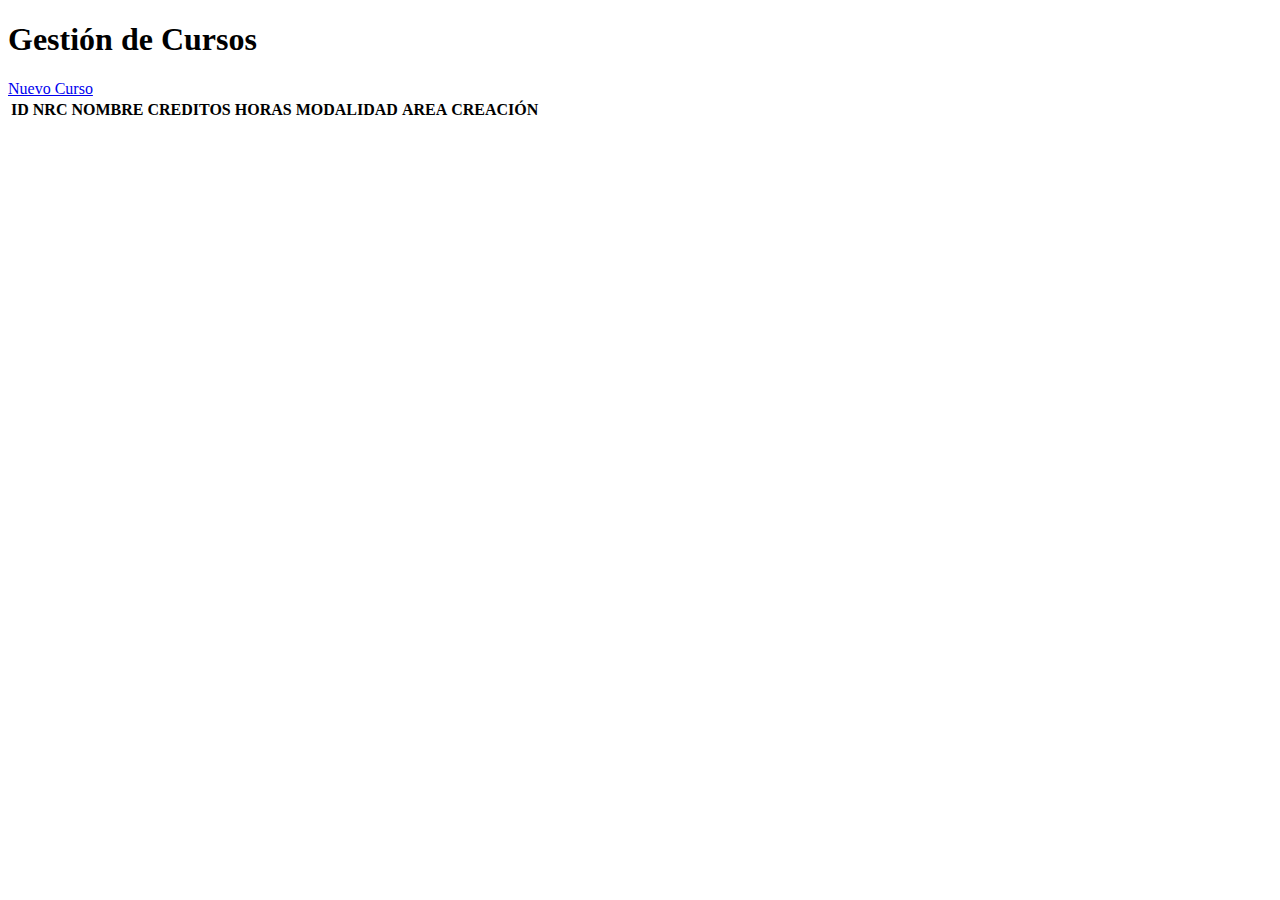
<file: src/main/resources/templates/index.html>
<!DOCTYPE html>
<html lang="es"
    xmlns:th="http://www.thymeleaf.org"
>
<head>
    <meta charset="UTF-8">
    <meta name="viewport" content="width=device-width, initial-scale=1.0">
    <link href="https://cdn.jsdelivr.net/npm/bootstrap@5.1.3/dist/css/bootstrap.min.css" rel="stylesheet" integrity="sha384-1BmE4kWBq78iYhFldvKuhfTAU6auU8tT94WrHftjDbrCEXSU1oBoqyl2QvZ6jIW3" crossorigin="anonymous">
    <title>Listado de cursos</title>
</head>
<body>
<div class="container mt-3">
    <div class="row justify-content-center">
    <h1>Gestión de Cursos</h1>

    <a href="/cursos/nuevo">Nuevo Curso</a>

    <table>
        <thead>
            <tr>
                <th>ID</th>
                <th>NRC</th>
                <th>NOMBRE</th>
                <th>CREDITOS</th>
                <th>HORAS</th>
                <th>MODALIDAD</th>
                <th>AREA</th>
                <th>CREACIÓN</th>
            </tr>
        </thead>
        <tbody>
            <tr th:each="curso : ${cursos}">
                <td th:text="${curso.id}"></td>
                <td th:text="${curso.nrc}"></td>
                <td th:text="${curso.nombre}"></td>
                <td th:text="${curso.creditos}"></td>
                <td th:text="${curso.horas}"></td>
                <td th:text="${curso.modalidad}"></td>
                <td th:text="${curso.area}"></td>
                <td th:text="${curso.fecha_creacion}"></td>
            </tr>
        </tbody>
    </table>
</div>
</div>
</body>
</html>
</file>
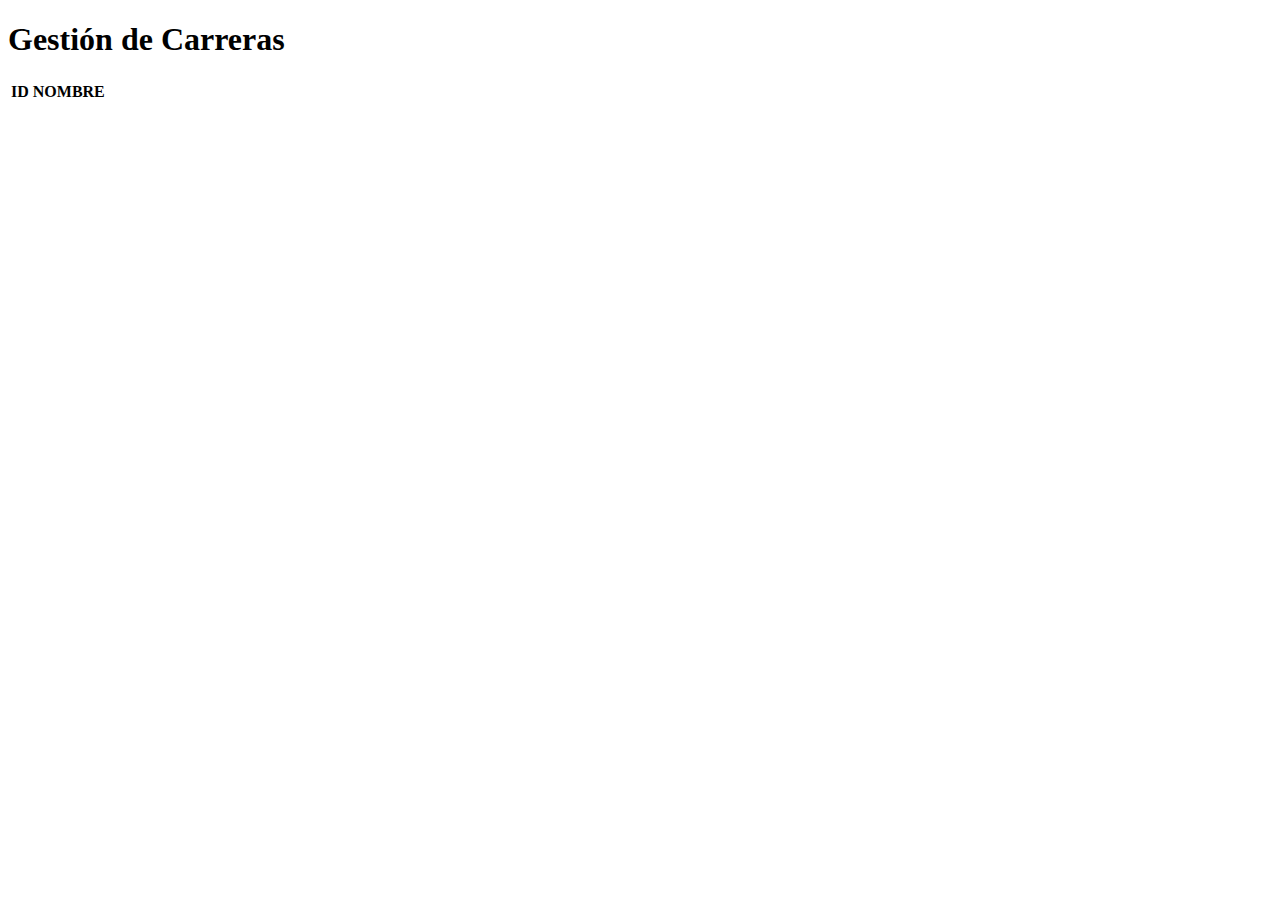
<file: src/main/resources/templates/carreraindex.html>
<!DOCTYPE html>
<html lang="es" xmlns:th="http://www.thymeleaf.org">
<head>
    <meta charset="UTF-8">
    <meta name="viewport" content="width=device-width, initial-scale=1.0">
    <title>Listado de cursos</title>
</head>
<body>
<h1>Gestión de Carreras</h1>

<table>
    <thead>
    <tr>
        <th>ID</th>
        <th>NOMBRE</th>
    </tr>
    </thead>
    <tbody>
    <tr th:each="carrera : ${carreras}">
        <td th:text="${carrera.id}"></td>
        <td th:text="${carrera.nombre}"></td>
    </tr>
    </tbody>
</table>

</body>
</html>
</file>
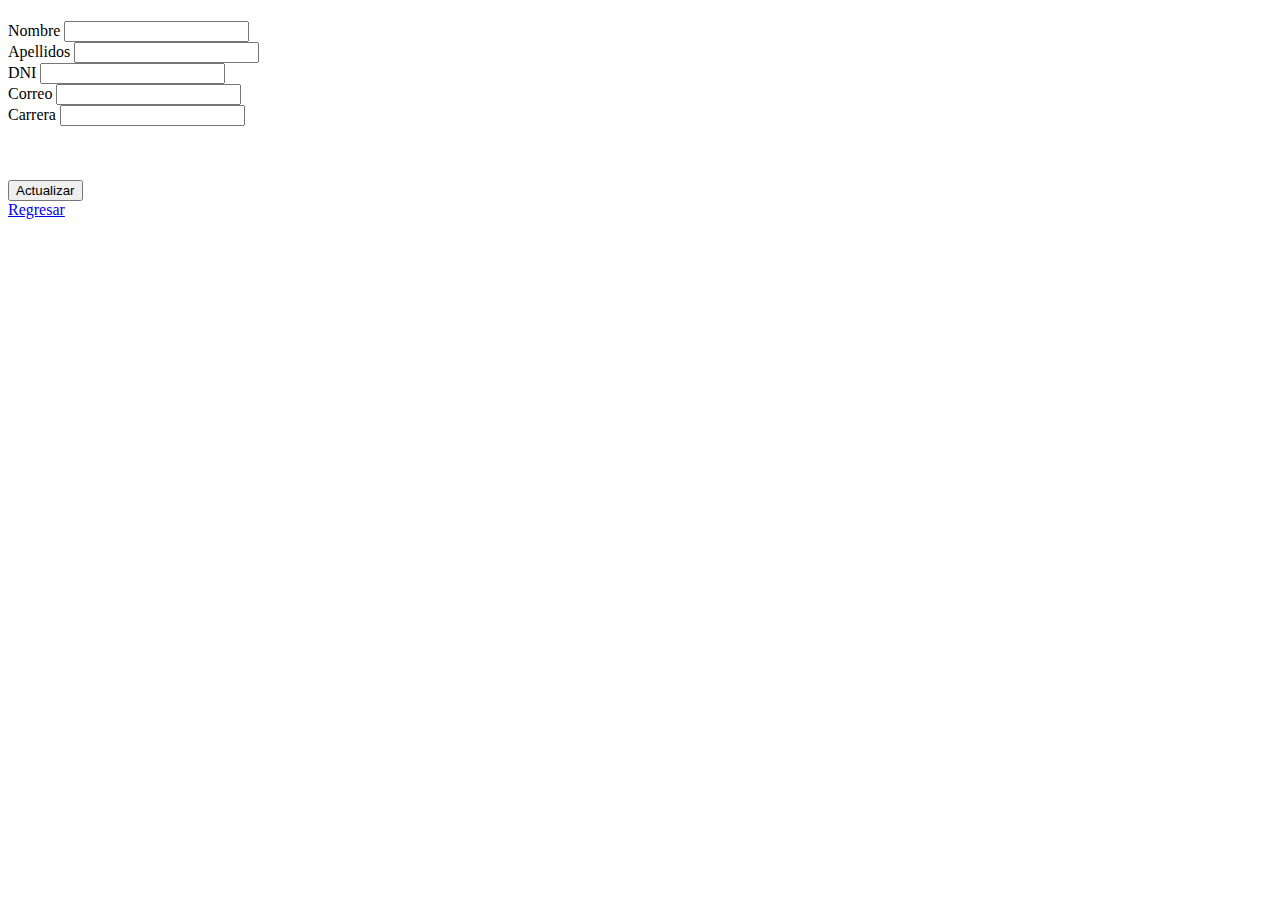
<file: src/main/resources/templates/editarEstudiante.html>
<!DOCTYPE html>
<html lang="en" xmlns:th="http://www.w3.org/1999/xhtml">
<head>
  <meta charset="UTF-8">
    <link href="https://cdn.jsdelivr.net/npm/bootstrap@5.1.3/dist/css/bootstrap.min.css" rel="stylesheet" integrity="sha384-1BmE4kWBq78iYhFldvKuhfTAU6auU8tT94WrHftjDbrCEXSU1oBoqyl2QvZ6jIW3" crossorigin="anonymous">
  <title th:text="${estudiante.nombres}">Alumno</title>
  <link rel="stylesheet" type="text/css" th:href="@{/style.css}" />
</head>
<body>
<div class="container mt-3">
<div class="row justify-content-center">
    <div class="col-lg-4 col-md-6">
<h1 th:text="'Editar a alumno: ' +  ${estudiante.nombres}">  </h1>
<div>
  <form th:action="@{/estudiantes/editar/{id}(id=${estudiante.id})}" method="post" th:object="${estudiante}" class="mt-2">
    <div class="mb-2">
    <label for="nombres">Nombre</label>
    <input type="text" id="nombres" th:field="*{nombres}" class="form-control" name="nombres" th:value="${estudiante.nombres}" th:errorclass="is-invalid">
      <div class="invalid-feedback"
           th:errors="*{nombres}"
           th:if="${#fields.hasErrors('nombres')}">
      </div>
    </div >
    <div class="mb-2">
    <label for="apellidos">Apellidos</label>
    <input type="text" id="apellidos" th:field="*{apellidos}" class="form-control" name="apellidos" th:value="${estudiante.apellidos}" th:errorclass="is-invalid">
      <div class="invalid-feedback"
           th:errors="*{apellidos}"
           th:if="${#fields.hasErrors('apellidos')}">

      </div>
    </div >
    <div class="mb-2">
    <label for="dni"> DNI</label>
    <input type="text" id="dni" th:field="*{dni}" class="form-control" name="dni" th:value="${estudiante.dni}" th:errorclass="is-invalid"/>
    <div class="invalid-feedback"
         th:errors="*{dni}"
         th:if="${#fields.hasErrors('dni')}">

    </div>
</div >
    <div class="mb-2">
    <label for="correo"> Correo</label>
    <input type="email" id="correo" th:field="*{correo}" class="form-control" name="correo" th:value="${estudiante.correo}" th:errorclass="is-invalid"/>
<div class="invalid-feedback"
     th:errors="*{correo}"
     th:if="${#fields.hasErrors('correo')}">

</div>
</div >
      <div class="mb-2">
          <label for="carrera">Carrera</label>
          <input type="text" id="carrera" th:field="*{carrera}" class="form-control" th:errorclass="is-invalid">
          <div class="invalid-feedback"
               th:errors="*{carrera}"
               th:if="${#fields.hasErrors('carrera')}">
          </div>
      </div>

    <br>
    <br>
    <br>
      <div class="text-end">
          <button class="btn btn-primary" type="submit">Actualizar</button>
      </div>


  </form>
  <a href="/estudiantes">Regresar</a>
</div>
</div>
</div>
</div>
</body>
</html>
</file>
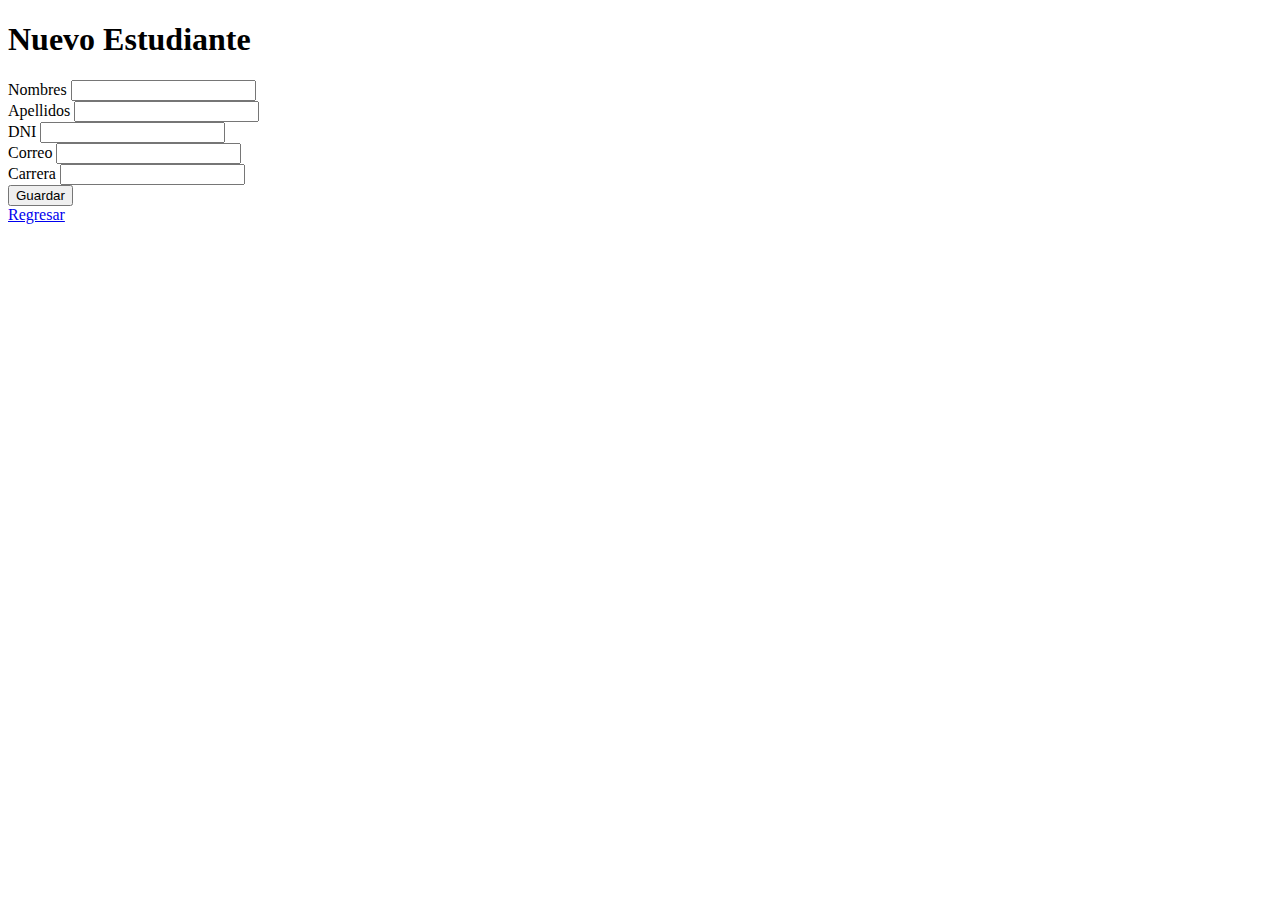
<file: src/main/resources/templates/ingresarEstudiante.html>
<!DOCTYPE html>
<html lang="es" xmlns:th="http://www.thymeleaf.org">
<head>
  <meta charset="UTF-8">
  <title>Nuevo Estudiante</title>
  <link href="https://cdn.jsdelivr.net/npm/bootstrap@5.1.3/dist/css/bootstrap.min.css" rel="stylesheet" integrity="sha384-1BmE4kWBq78iYhFldvKuhfTAU6auU8tT94WrHftjDbrCEXSU1oBoqyl2QvZ6jIW3" crossorigin="anonymous">
</head>
<body>
<div class="container mt-3">
  <div class="row justify-content-center">
    <div class="col-lg-6">
      <h1>Nuevo Estudiante</h1>
      <form th:action="@{/estudiantes/crear}" method="post" th:object="${estudiante}" class="mt-2">
        <div class="mb-2">
          <label for="nombres">Nombres</label>
          <input type="text" id="nombres" th:field="*{nombres}" class="form-control" th:errorclass="is-invalid">
          <div class="invalid-feedback"
               th:errors="*{nombres}"
               th:if="${#fields.hasErrors('nombres')}">
          </div>
        </div>
        <div class="mb-2">
          <label for="apellidos">Apellidos</label>
          <input type="text" id="apellidos" th:field="*{apellidos}" class="form-control" th:errorclass="is-invalid">
          <div class="invalid-feedback"
               th:errors="*{apellidos}"
               th:if="${#fields.hasErrors('apellidos')}">
          </div>
        </div>
        <div class="mb-2">
          <label for="dni">DNI</label>
          <input type="text" id="dni" th:field="*{dni}" class="form-control" th:errorclass="is-invalid">
          <div class="invalid-feedback"
               th:errors="*{dni}"
               th:if="${#fields.hasErrors('dni')}">
          </div>
        </div>
        <div class="mb-2">
          <label for="correo">Correo</label>
          <input type="text" id="correo" th:field="*{correo}" class="form-control" th:errorclass="is-invalid">
          <div class="invalid-feedback"
               th:errors="*{correo}"
               th:if="${#fields.hasErrors('correo')}">
          </div>
        </div>
        <div class="mb-2">
          <label for="carrera">Carrera</label>
          <input type="text" id="carrera" th:field="*{carrera}" class="form-control" th:errorclass="is-invalid">
          <div class="invalid-feedback"
               th:errors="*{carrera}"
               th:if="${#fields.hasErrors('carrera')}">
          </div>
        </div>
        <div class="text-end mt-3">
          <button class="btn btn-primary" type="submit">Guardar</button>
        </div>
      </form>
      <a href="/estudiantes">Regresar</a>
    </div>
  </div>
</div>
<script src="https://cdn.jsdelivr.net/npm/bootstrap@5.1.3/dist/js/bootstrap.bundle.min.js" integrity="sha384-ka7Sk0Gln4gmtz2MlQnikT1wXgYsOg+OMhuP+IlRH9sENBO0LRn5q+8nbTov4+1p" crossorigin="anonymous"></script>
</body>
</html>
</file>
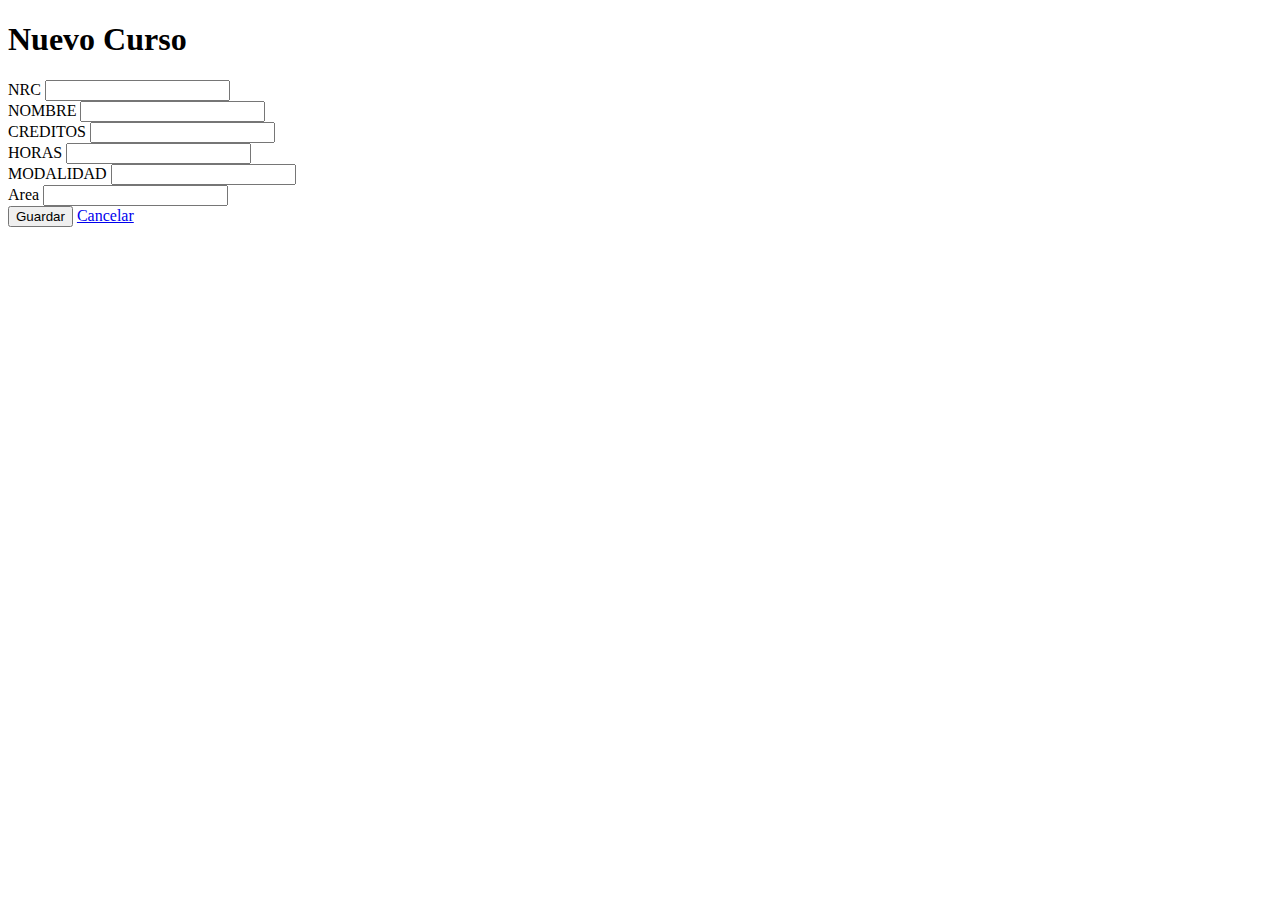
<file: src/main/resources/templates/nuevo.html>
<!DOCTYPE html>
<html lang="es"
      xmlns:th="http://www.thymeleaf.org"
>
<head>
    <meta charset="UTF-8">
    <title>Nuevo Curso</title>
</head>
<body>

    <h1>Nuevo Curso</h1>

    <form th:action="@{''}" method="post" th:object="${curso}">
        <div>
            <label for="nrc">NRC</label>
            <input type="text" id="nrc" th:field="*{nrc}">

        </div>

        <div>
            <label for="nombre">NOMBRE</label>
            <input type="text" id="nombre" th:field="*{nombre}">

        </div>

        <div>
            <label for="creditos">CREDITOS</label>
            <input type="number" id="creditos" th:field="*{creditos}">

        </div>

        <div>
            <label for="horas">HORAS</label>
            <input type="number" id="horas" th:field="*{horas}">
        </div>

        <div>
            <label for="modalidad">MODALIDAD</label>
            <input type="text" id="modalidad" th:field="*{modalidad}">
        </div>

        <div>
            <label for="area">Area</label>
            <input type="text" id="area" th:field="*{area}">
        </div>

        <button>Guardar</button>

        <a href="/cursos>">Cancelar</a>
    </form>

</body>
</html>
</file>
